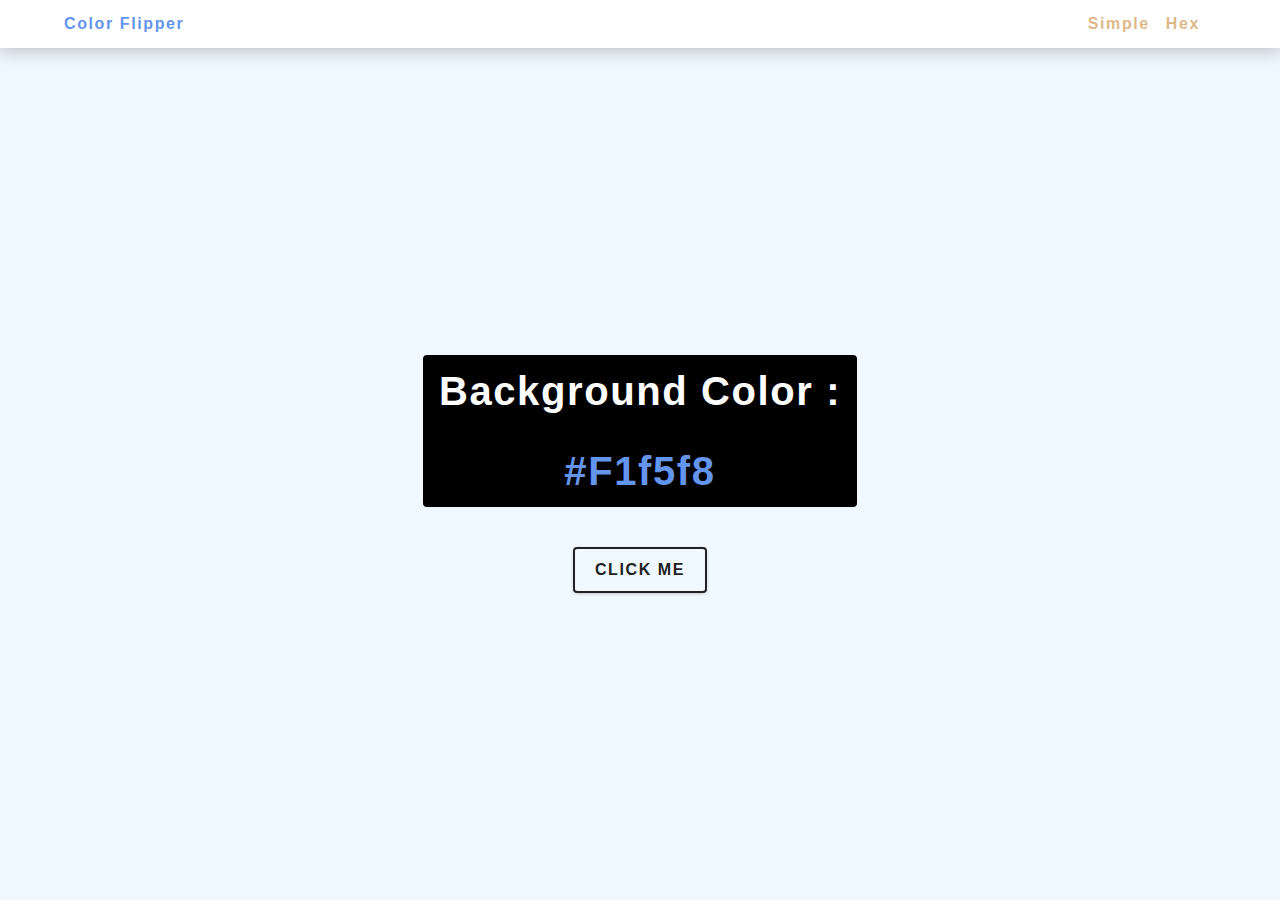
<file: index.html>
<!doctype html>
<html lang="en">
<head>
    <meta charset="utf-8">
    <meta http-equiv="X-UA-Compatible" content="IE=edge">
    <meta name="viewport" content="width=device-width, initial-scale=1.0">
    <script defer src="script.js"></script>
    <link rel="stylesheet" href="style.css">
    <title>Color Flipper</title>
</head>
<body>
    <nav>
        <div class="nav-center">
            <h4>color flipper</h4>
            <ul class="nav-links">
                <li><a href="index.html">simple</a></li>
                <li><a href="hex.html">hex</a></li>
            </ul>
        </div>
    </nav>
    <main>
        <div class="container">
            <h2>background color : <br><br> 
                <span class="color">#f1f5f8</span>
            </h2>
            <button class="btn btn-hero" id="btn">click me</button>
        </div>
    </main>
</body>
</html>
</file>
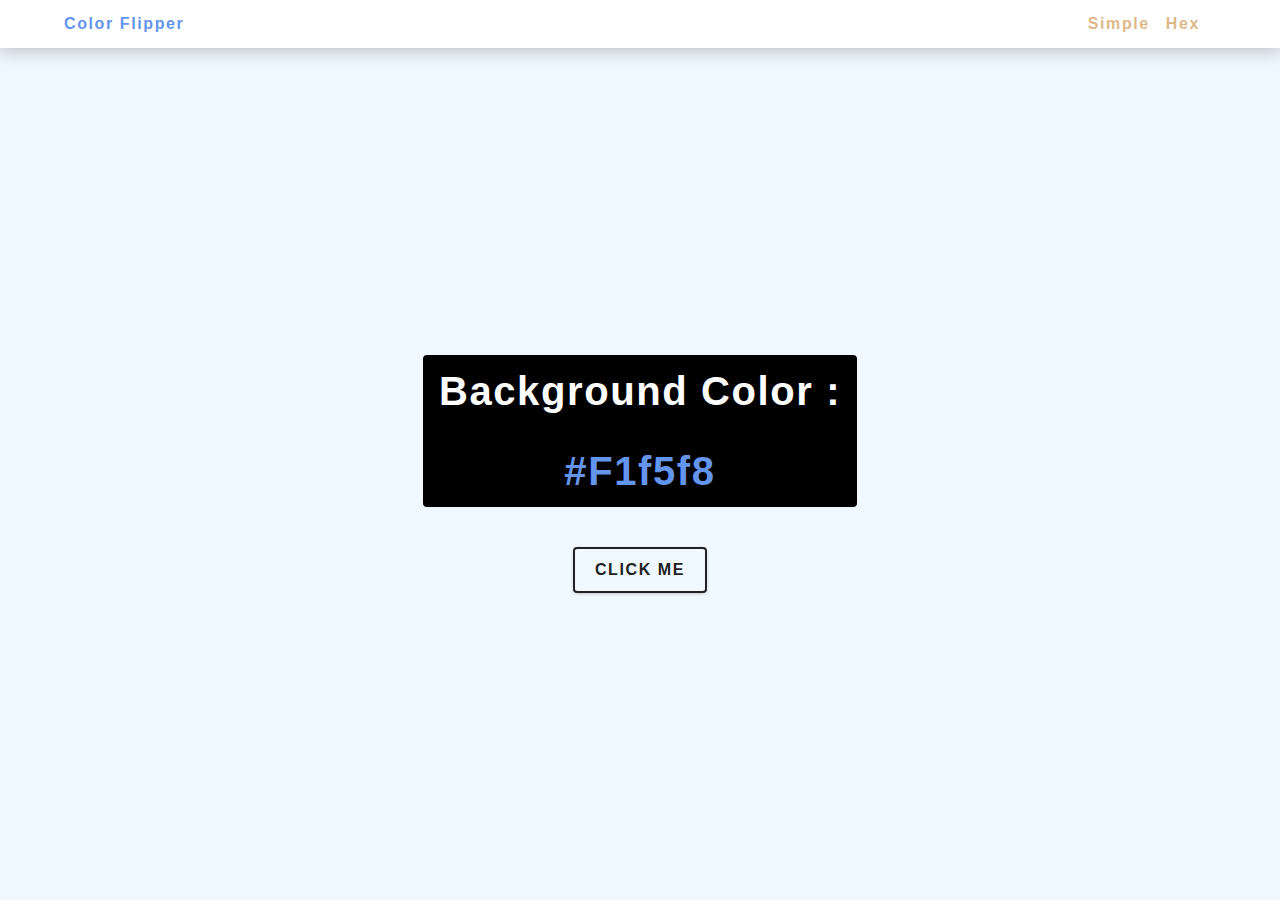
<file: hex.html>
<!doctype html>
<html lang="en">
<head>
    <meta charset="utf-8">
    <meta http-equiv="X-UA-Compatible" content="IE=edge">
    <meta name="viewport" content="width=device-width, initial-scale=1.0">
    <script defer src="hex.js"></script>
    <link rel="stylesheet" href="style.css">
    <title>Color Flipper</title>
</head>
<body>
    <nav>
        <div class="nav-center">
          <h4>color flipper</h4>
          <ul class="nav-links">
            <li><a href="index.html">simple</a></li>
            <li><a href="hex.html">hex</a></li>
          </ul>
        </div>
      </nav>
      <main>
        <div class="container">
            <h2>background color : <br><br>
                <span class="color">#f1f5f8</span>
            </h2>
            <button class="btn btn-hero" id="btn">click me</button>
        </div>
      </main>
</body>
</html>
</file>
<file: style.css>
*,
::after,
::before {
  margin: 0;
  padding: 0;
  box-sizing: border-box;
}
body {
  font-family: sans-serif;
  background: aliceblue;
  color: darkblue;
  line-height: 1.5;
  font-size: 1rem;
}
ul {
  list-style-type: none;
}
a {
  text-decoration: none;
}
h2,
h4 {
  letter-spacing: 0.1rem;
  text-transform: capitalize;
  line-height: 1.25;
  margin-bottom: 0.75rem;
  font-family: sans-serif;
}
h2 {
  font-size: 2rem;
}
h4 {
  font-size: 1rem;
}
@media screen and (min-width: 800px) {
  h2 {
    font-size: 2.5rem;
    line-height: 1;
  }
  h4 {
    font-size: 1rem;
    line-height: 1;
  }
  body {
    font-size: 1rem;
  }
}
main {
  min-height: 100vh;
  display: grid;
  place-items: center;
}
nav {
  background: #fff;
  height: 3rem;
  display: grid;
  align-items: center;
  box-shadow: 0 5px 15px rgba(0, 0, 0, 0.2);
}
.nav-center {
  width: 90vw;
  max-width: 1170px;
  margin: 0 auto;
  display: flex;
  align-items: center;
  justify-content: space-between;
}
.nav-center h4 {
  margin-bottom: 0;
  color: cornflowerblue;
}
.nav-links {
  display: flex;
}
nav a {
  text-transform: capitalize;
  font-weight: 700;
  font-size: 1rem;
  color: burlywood;
  letter-spacing: 0.1rem;
  margin-right: 1rem;
}
nav a:hover {
  color: coral;
}
main {
  min-height: calc(100vh - 3rem);
  display: grid;
  place-items: center;
}
.container {
  text-align: center;
}
.container h2 {
  background: black;
  color: white;
  padding: 1rem;
  border-radius: 0.25rem;
  margin-bottom: 2.5rem;
}
.color {
  color: cornflowerblue;
}
.btn-hero {
  text-transform: uppercase;
  background: transparent;
  color: #222;
  letter-spacing: 0.1rem;
  display: inline-block;
  font-weight: 700;
  transition: all 0.3s linear;
  border: 2px solid #222;
  cursor: pointer;
  box-shadow: 0 1px 3px rgba(0, 0, 0, 0.2);
  border-radius: 0.25rem;
  font-size: 1rem;
  padding: 0.75rem 1.25rem;
}
.btn-hero:hover {
  color: #fff;
  background: #222;
}
</file>
